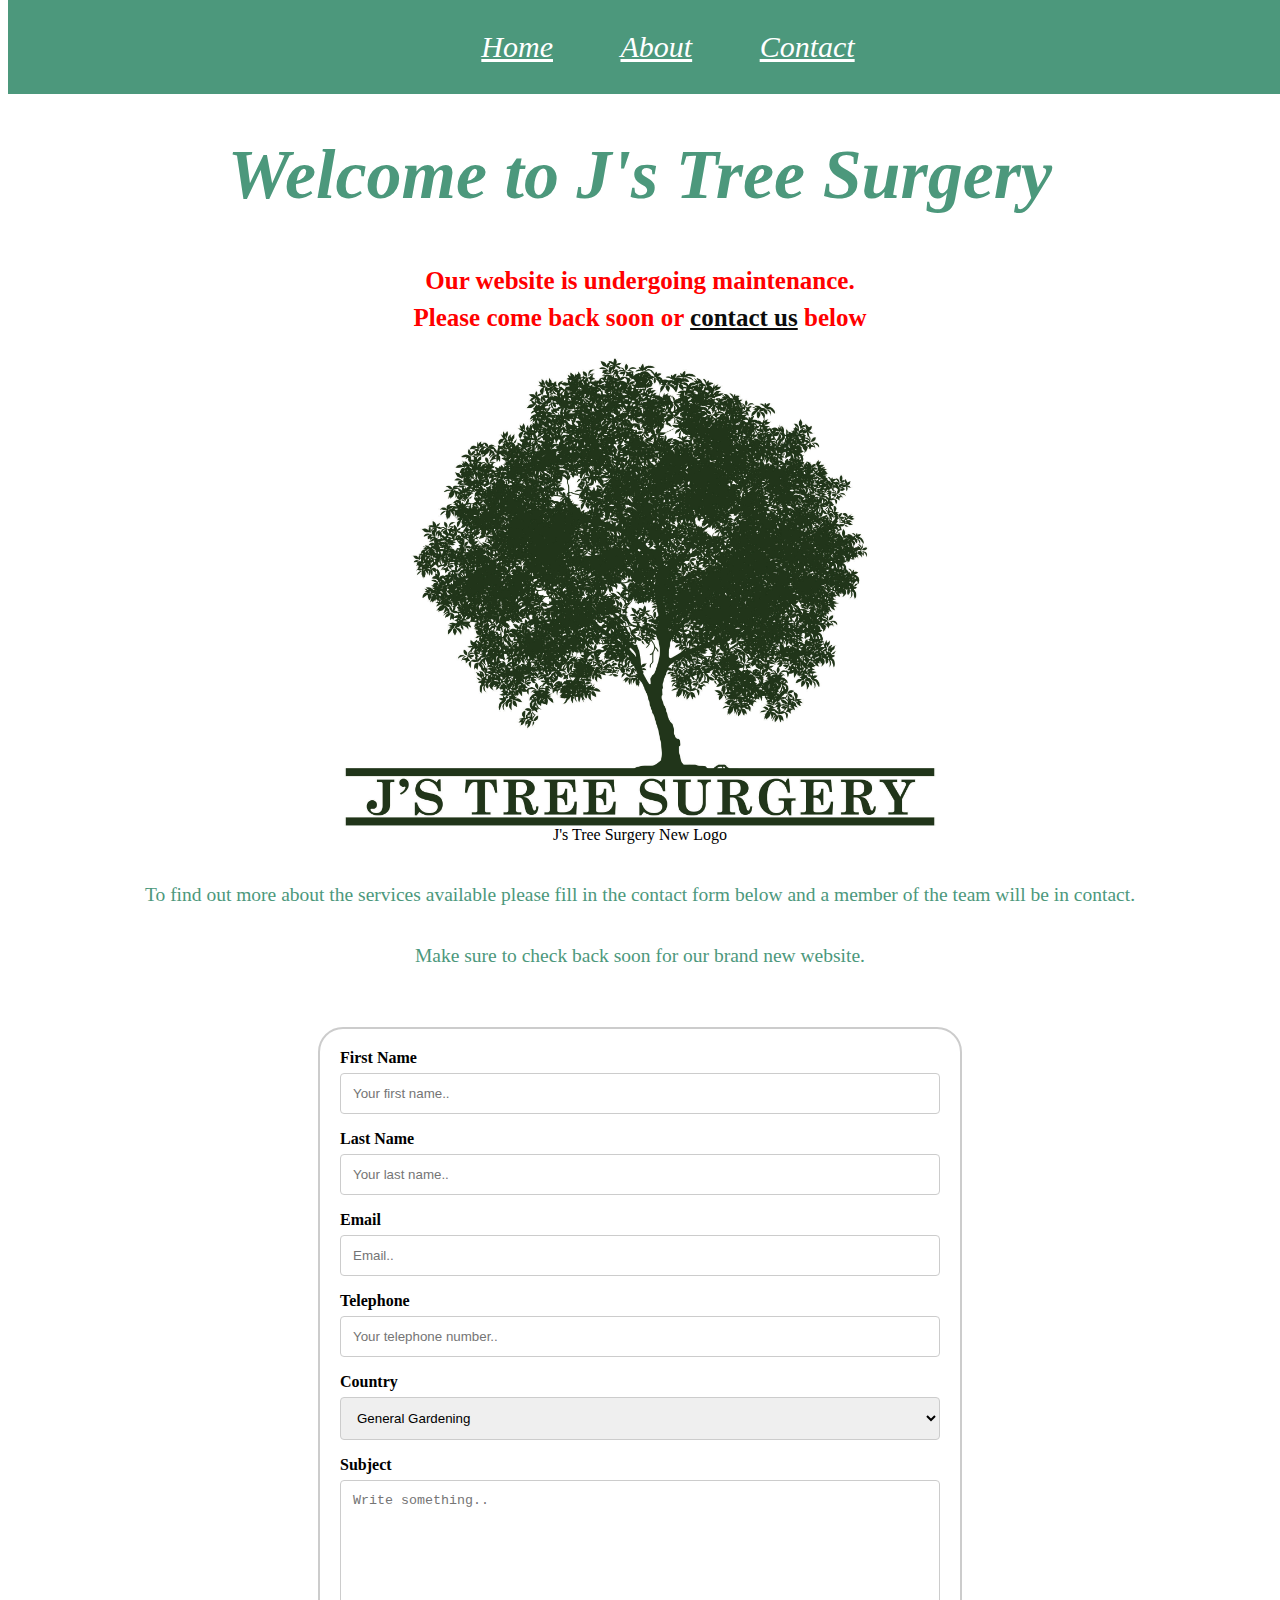
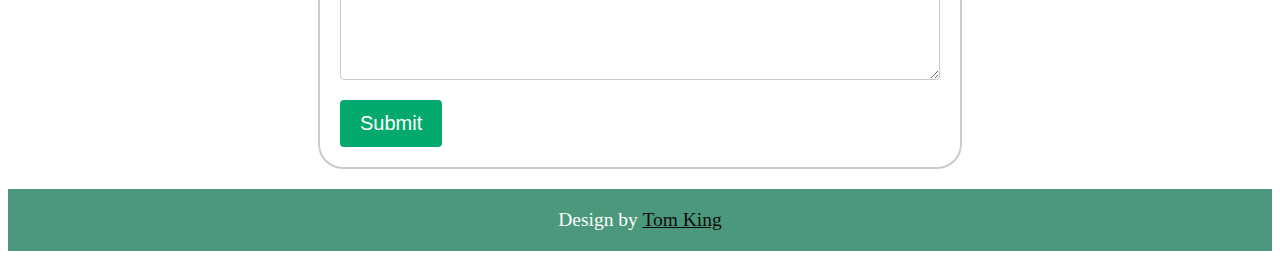
<file: index.html>
<!DOCTYPE html>
<html lang="en">

<head>
    <meta charset="UTF-8">
    <meta http-equiv="X-UA-Compatible" content="IE=edge">
    <meta name="viewport" content="width=device-width, initial-scale=1.0">
    <title>Toms's Landing Page</title>
    <link rel="stylesheet" href="style.css" type="text/css">
</head>

<body>



    <!-- Page Header -->
    <header>
        <!-- Navigation Menu-->
        <nav id="nav">
            <ul>
                <li> <a href="landing-page.html">Home</a> </li>
                <li> <a href="">About</a></li>
                <li> <a href="#contact-form">Contact</a></li>
            </ul>
        </nav>


        <h1 class="text-fade">Welcome to J's Tree Surgery</h1>
    </header>


    <!-- Main Section -->
    <main>

        <!-- Intro Text -->
        <section>
            <h2>Our website is undergoing maintenance.<br> Please come back soon or <a href="#contact-form">contact
                    us</a> below</h2>

            <figure>
                <img id="logo" src="./img/logo.jpg" width="50%" alt="logo">
                <figcaption class="img-caption">J's Tree Surgery New Logo</figcaption>
            </figure>



            <p>To find out more about the services available please fill in the contact form below and a member of the
                team will be in contact.
            </p>
            <p> Make sure to check back soon for our brand new website.
            </p>
            </p>
        </section>


        <!-- Contact Form -->
        <section>
            <form class="form" id="contact-form">

                <label for="firstname">First Name</label>
                <input type="text" id="firstname" name="firstname" placeholder="Your first name..">

                <label for="lastname">Last Name</label>
                <input type="text" id="lastname" name="lastname" placeholder="Your last name..">

                <label for="email">Email</label>
                <input type="email" id="email" name="email" placeholder="Email..">

                <label for="tel">Telephone</label>
                <input type="tel" id="tel" name="tel" placeholder="Your telephone number..">


                <label for="services">Country</label>
                <select id="services" name="services">
                    <option value="general-gardening">General Gardening</option>
                    <option value="stump-removal">Stump Removal</option>
                    <option value="tree-felling">Tree Felling</option>
                </select>

                <label for="subject">Subject</label>
                <textarea id="subject" name="subject" placeholder="Write something.." style="height:200px"></textarea>

                <input type="submit" value="Submit">

            </form>
        </section>
    </main>


    <!-- Page Footer -->
    <footer>
        <p>Design by <a href="https://github.com/tomking1983" target="_blank">Tom King</a> </p>
    </footer>

</body>

</html>
</file>
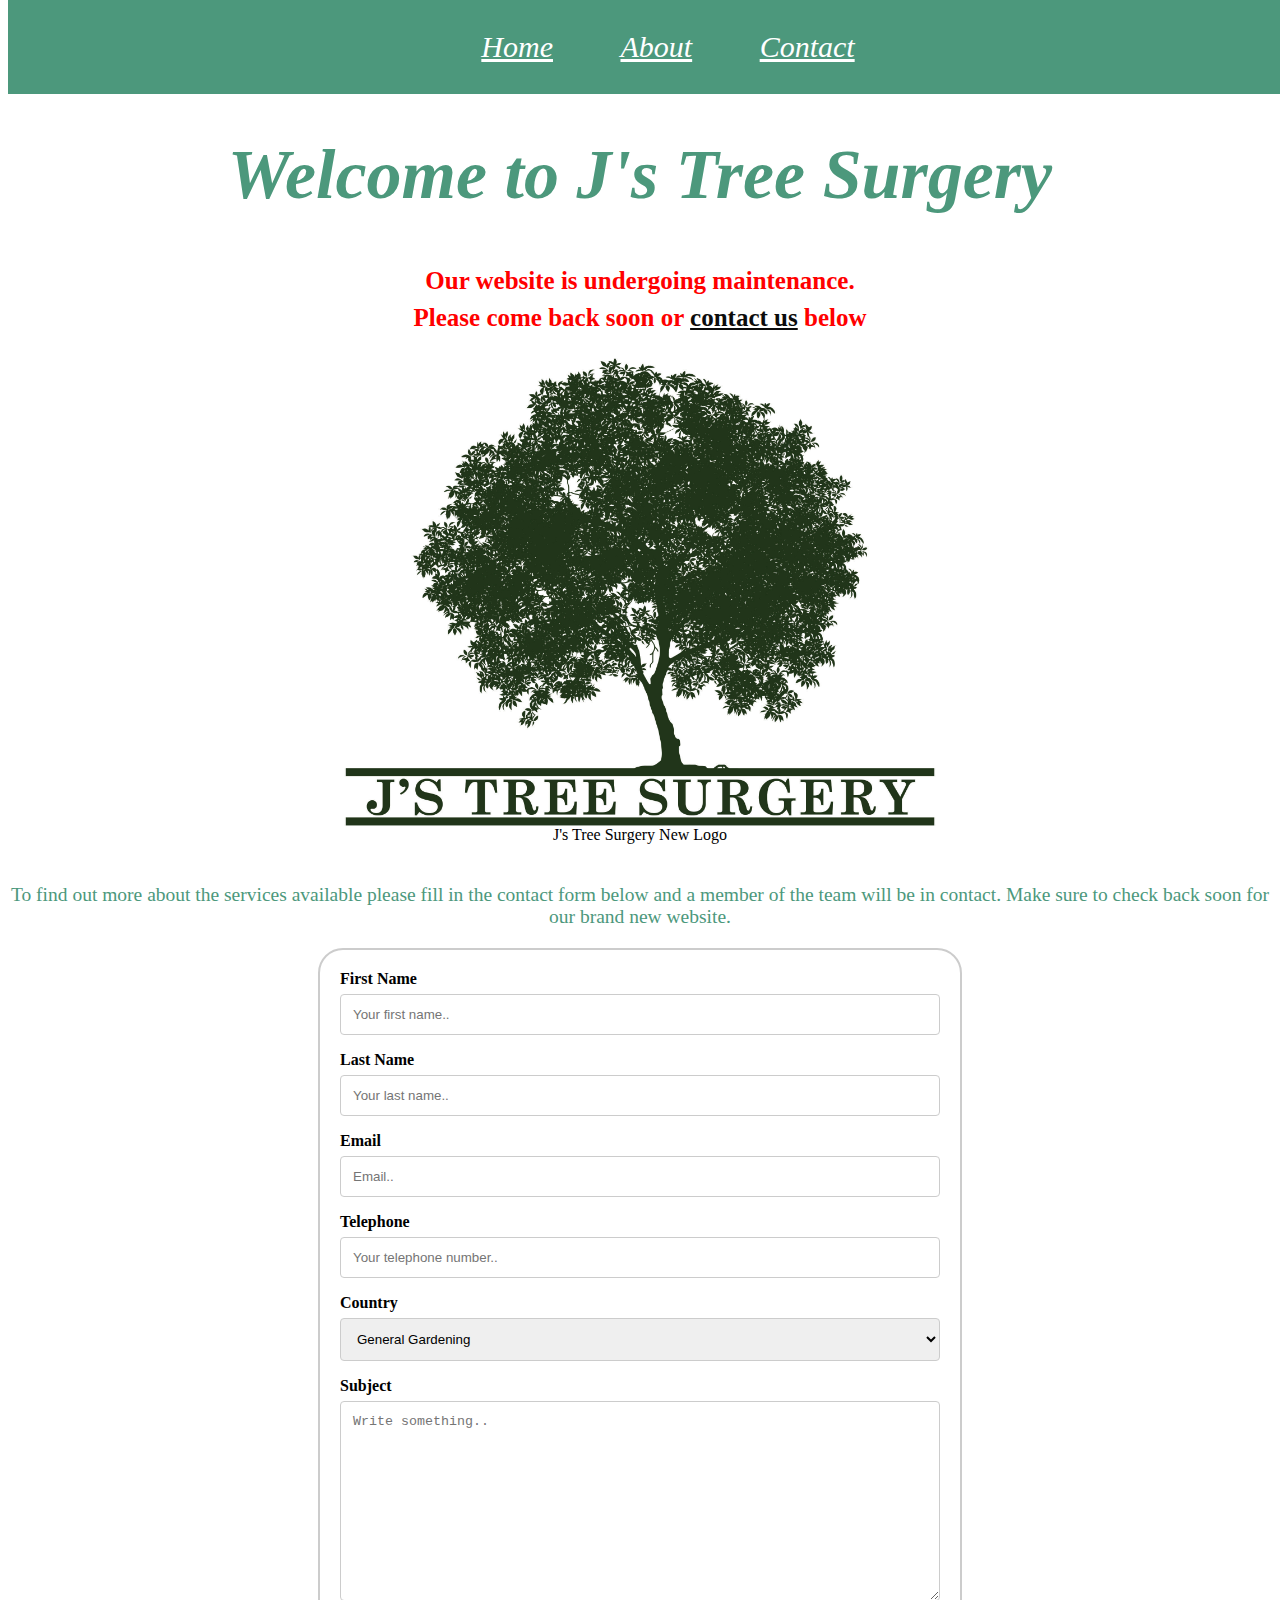
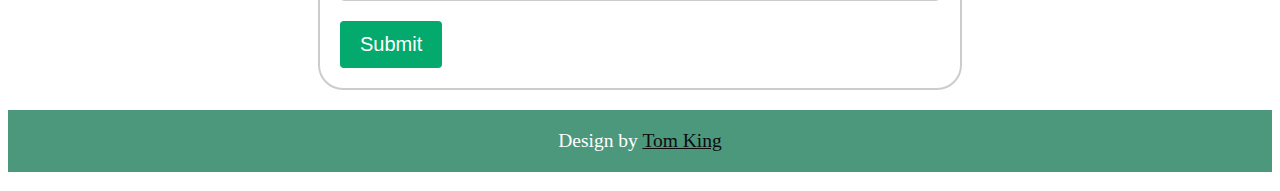
<file: landing-page.html>
<!DOCTYPE html>
<html lang="en">

<head>
    <meta charset="UTF-8">
    <meta http-equiv="X-UA-Compatible" content="IE=edge">
    <meta name="viewport" content="width=device-width, initial-scale=1.0">
    <title>Toms's Landing Page</title>
    <link rel="stylesheet" href="style.css" type="text/css">
</head>

<body>



    <!-- Page Header -->
    <header>
        <!-- Navigation Menu-->
        <nav id="nav">
            <ul>
                <li> <a href="landing-page.html">Home</a> </li>
                <li> <a href="">About</a></li>
                <li> <a href="#contact-form">Contact</a></li>
            </ul>
        </nav>


        <h1 class="text-fade">Welcome to J's Tree Surgery</h1>
    </header>


    <!-- Main Section -->
    <main>

        <!-- Intro Text -->
        <section>
            <h2>Our website is undergoing maintenance.<br> Please come back soon or <a href="#contact-form">contact
                    us</a> below</h2>

            <figure>
                <img id="logo" src="./img/logo.jpg" width="50%" alt="logo">
                <figcaption class="img-caption">J's Tree Surgery New Logo</figcaption>
            </figure>

            

            <p>
                To find out more about the services available please fill in the contact form below and a member of the
                team will be in contact. Make sure to check back soon for our brand new website.
            </p>
        </section>


        <!-- Contact Form -->
        <section>
            <form class="form" id="contact-form">

                <label for="firstname">First Name</label>
                <input type="text" id="firstname" name="firstname" placeholder="Your first name..">

                <label for="lastname">Last Name</label>
                <input type="text" id="lastname" name="lastname" placeholder="Your last name..">

                <label for="email">Email</label>
                <input type="email" id="email" name="email" placeholder="Email..">

                <label for="tel">Telephone</label>
                <input type="tel" id="tel" name="tel" placeholder="Your telephone number..">


                <label for="services">Country</label>
                <select id="services" name="services">
                    <option value="general-gardening">General Gardening</option>
                    <option value="stump-removal">Stump Removal</option>
                    <option value="tree-felling">Tree Felling</option>
                </select>

                <label for="subject">Subject</label>
                <textarea id="subject" name="subject" placeholder="Write something.." style="height:200px"></textarea>

                <input type="submit" value="Submit">

            </form>
        </section>
    </main>


    <!-- Page Footer -->
    <footer>
        <p>Design by <a href="https://github.com/tomking1983" target="_blank">Tom King</a> </p>
    </footer>

</body>

</html>
</file>
<file: style.css>
body {
    font-family: Georgia, 'Times New Roman', Times, serif;
}

a {
    color: rgb(12, 12, 12)
}

nav li {
    color: #04AA6D;
    display: inline;
    padding: 30px;
}

nav {
    background: #4c987c;
    text-align: center;
    font-size: 30px;
    font-style: oblique;
    position: fixed;
    /* Set the navbar to fixed position */
    top: 0;
    /* Position the navbar at the top of the page */
    width: 100%;
    /* Full width */
}

nav a {
    color: #ffffff;
}

#logo {
    display: block;
    margin-left: auto;
    margin-right: auto;
}

.img-caption {
    text-align: center;
}

p {
    font-size: 19.5px;
    text-align: center;
    padding-top: 20px;
    color: #4c987c;

}

h1 {
    text-align: center;
    font-size: 70px;
    font-style: oblique;
    color: #4c987c;
}

h2 {
    text-align: center;
    font-size: 25px;
    color: red;
    line-height: 150%;
}

header {
    padding-top: 80px;
}

footer {
    background: #4c987c;
    color: white;
}

footer p {
    color: white;
    padding-bottom: 20px;
}

.text-fade {
    animation: fadeIn 5s;
    -webkit-animation: fadeIn 5s;
}

@keyframes fadeIn {
    from {
        opacity: 0;
    }
}

@keyframes blinker {
    50% {
        opacity: 0;
    }
}

.form {
    color: #000000;
    padding: 20px;
    border: 2px solid #ccc;
    border-radius: 25px;
    font-weight: bold;
    width: 600px;
    margin: 20px auto;
}

/* Style inputs with type="text", select elements and textareas */
input[type=text],
select,
textarea {
    width: 100%;
    /* Full width */
    padding: 12px;
    /* Some padding */
    border: 1px solid #ccc;
    /* Gray border */
    border-radius: 4px;
    /* Rounded borders */
    box-sizing: border-box;
    /* Make sure that padding and width stays in place */
    margin-top: 6px;
    /* Add a top margin */
    margin-bottom: 16px;
    /* Bottom margin */
    resize: vertical
        /* Allow the user to vertically resize the textarea (not horizontally) */
}

input[type=email] {
    width: 100%;
    /* Full width */
    padding: 12px;
    /* Some padding */
    border: 1px solid #ccc;
    /* Gray border */
    border-radius: 4px;
    /* Rounded borders */
    box-sizing: border-box;
    /* Make sure that padding and width stays in place */
    margin-top: 6px;
    /* Add a top margin */
    margin-bottom: 16px;
    /* Bottom margin */
}


input[type=tel] {
    width: 100%;
    /* Full width */
    padding: 12px;
    /* Some padding */
    border: 1px solid #ccc;
    /* Gray border */
    border-radius: 4px;
    /* Rounded borders */
    box-sizing: border-box;
    /* Make sure that padding and width stays in place */
    margin-top: 6px;
    /* Add a top margin */
    margin-bottom: 16px;
    /* Bottom margin */
}


/* Style the submit button with a specific background color etc */
input[type=submit] {
    background-color: #04AA6D;
    color: white;
    padding: 12px 20px;
    border: none;
    border-radius: 4px;
    cursor: pointer;
    font-size: 20px;
}

/* When moving the mouse over the submit button, add a darker green color */
input[type=submit]:hover {
    background-color: #337436;
}
</file>
